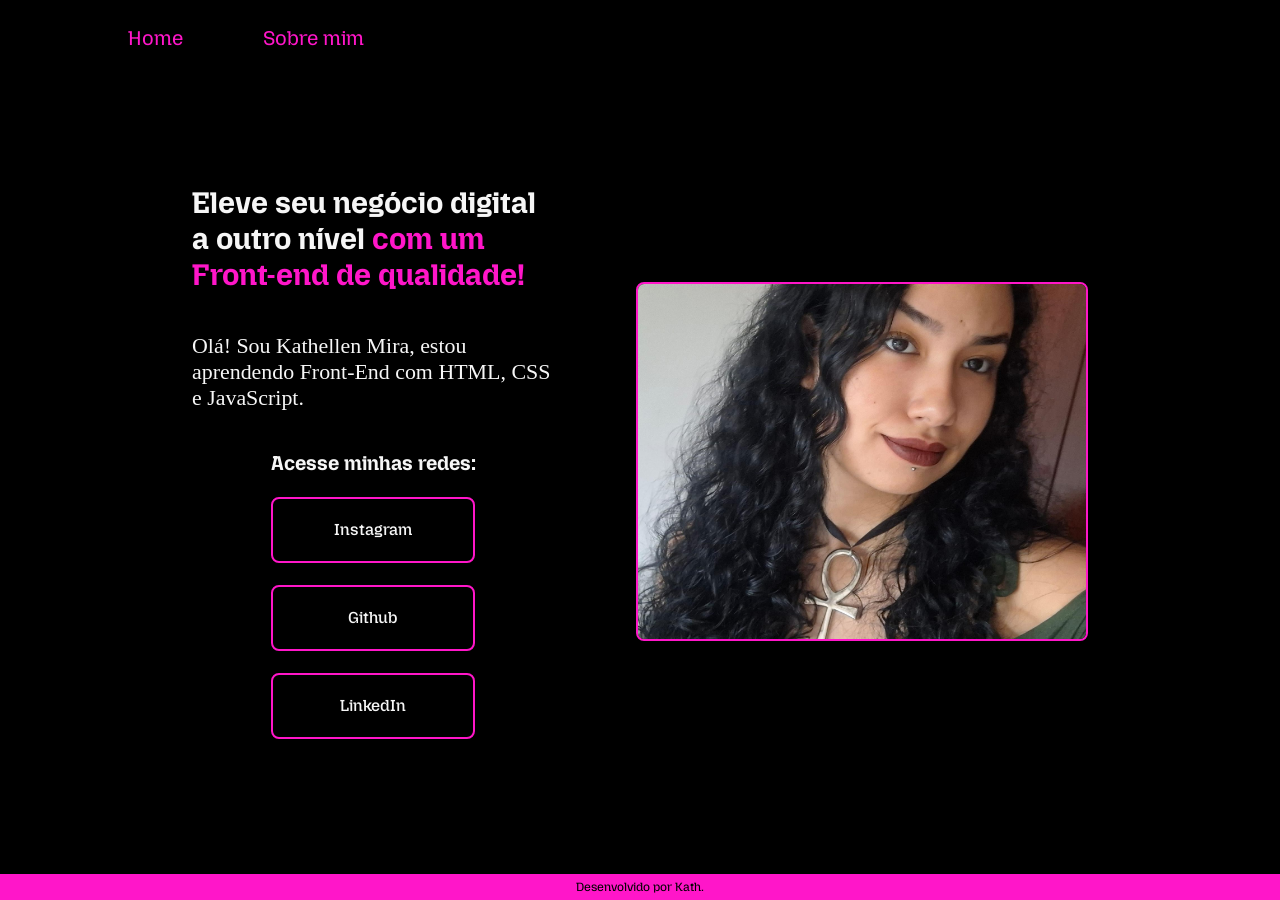
<file: index.html>
<!DOCTYPE html>
<html lang="pt-br">
  <head>
    <meta charset="UTF-8" />
    <meta http-equiv="X-UA-Compatible" content="IE=edge" />
    <meta name="viewport" content="width=device-width, initial-scale=1.0" />
    <link rel="stylesheet" href="./styles/style.css" />
    <title>Portfólio</title>
  </head>
  <body>
    <header class="cabecalho">
      <nav class="cabecalho__menu">
        <a class="cabecalho__menu__link" href="index.html">Home</a>
        <a class="cabecalho__menu__link" href="about.html">Sobre mim</a>
      </nav>
    </header>
    <main class="apresentacao">
      <section class="apresentacao__conteudo">
        <h1 class="apresentacao__conteudo__titulo">
          Eleve seu negócio digital a outro nível
          <strong class="titulo-destaque"
            >com um Front-end de qualidade!</strong
          >
        </h1>
        <p class="apresentacao__conteudo__texto">
          Olá! Sou Kathellen Mira, estou aprendendo Front-End com HTML, CSS e JavaScript.
        </p>
        <div class="apresentacao__links">
          <h2 class="apresentacao__links__subtitulo">Acesse minhas redes:</h2>
          <a
            class="apresentacao__links__navegacao"
            href="https://www.instagram.com/kath_miyazaki/" target="_blank"
            >Instagram</a
          >
          <a
            class="apresentacao__links__navegacao"
            href="https://github.com/KathMira" target="_blank"
            >Github</a
          >
          <a
          class="apresentacao__links__navegacao"
          href="https://www.linkedin.com/in/kathellenmira/" target="_blank">LinkedIn</a>
        </div>
      </section>
      <img class="apresentacao__imagem" src="./assets/Kath.jpg" alt="kath" />
    </main>
    <footer class="rodape">
      <p>Desenvolvido por Kath.</p>
    </footer>
  </body>
</html>
</file>
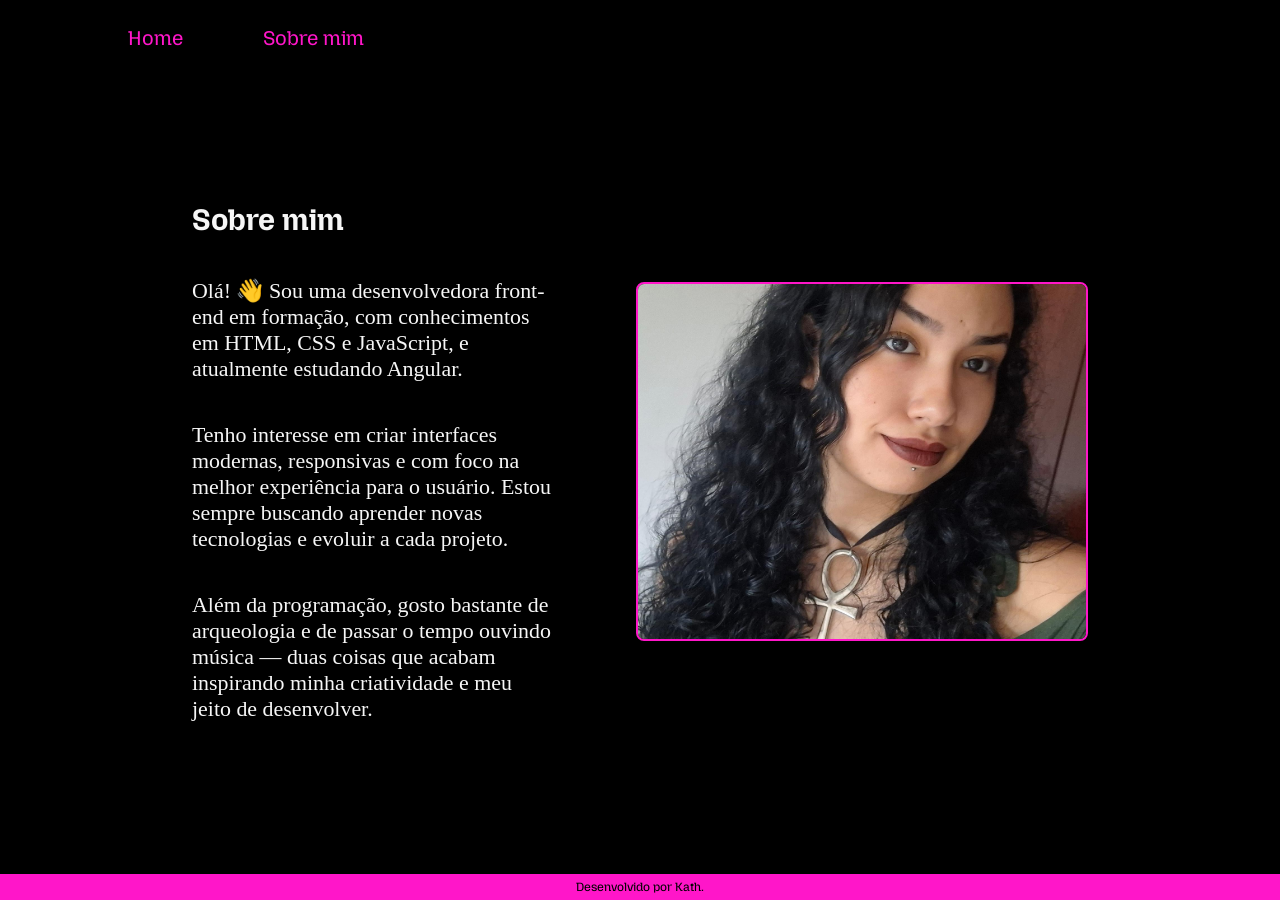
<file: about.html>
<!DOCTYPE html>
<html lang="pt-br">
  <head>
    <meta charset="UTF-8" />
    <meta name="viewport" content="width=device-width, initial-scale=1.0" />
    <title>Sobre mim</title>
    <link rel="stylesheet" href="./styles/style.css" />
  </head>
  <body>
    <header class="cabecalho">
      <nav class="cabecalho__menu">
        <a class="cabecalho__menu__link" href="index.html">Home</a>
        <a class="cabecalho__menu__link" href="about.html">Sobre mim</a>
      </nav>
    </header>
    <main  class="apresentacao">
      <section  class="apresentacao__conteudo">
        <h1 class="apresentacao__conteudo__titulo">Sobre mim</h1>
        <p class="apresentacao__conteudo__texto">
  Olá! 👋 Sou uma desenvolvedora front-end em formação, com conhecimentos em HTML, CSS e JavaScript, e atualmente estudando Angular.
</p>

<p class="apresentacao__conteudo__texto">
  Tenho interesse em criar interfaces modernas, responsivas e com foco na melhor experiência para o usuário. Estou sempre buscando aprender novas tecnologias e evoluir a cada projeto.
</p>

<p class="apresentacao__conteudo__texto">
  Além da programação, gosto bastante de arqueologia e de passar o tempo ouvindo música — duas coisas que acabam inspirando minha criatividade e meu jeito de desenvolver.
</p>
      </section>
      <img class="apresentacao__imagem" src="./assets/Kath.jpg" alt="kath" />
    </main>
    <footer class="rodape">
      <p>Desenvolvido por Kath.</p>
    </footer>
  </body>
</html>
</file>
<file: styles/style.css>
@import url("https://fonts.googleapis.com/css2?family=Mozilla+Headline:wght@200..700&display=swap");

:root {
  --cor-primaria: #000000;
  --cor-secundaria: #f6f6f6;
  --cor-terciaria: #ff16c9;
  --cor-hover: #272727;

  --fonte-principal: "Mozilla Headline", sans-serif;
}

* {
  margin: 0;
  padding: 0;
}

body {
  box-sizing: border-box;
  /* height: 100vh; */
  background-color: var(--cor-primaria);
  color: var(--cor-secundaria);


  display: flex;
  flex-direction: column;
  min-height: 100vh;
}

.cabecalho {
  padding: 2% 0 0 10%;
}

.cabecalho__menu {
  display: flex;
  gap: 80px;
}

.cabecalho__menu__link {
  font-family: "Mozilla Headline", sans-serif;
  font-size: 1.25rem;
  font-weight: 600px;
  color: var(--cor-terciaria);
  text-decoration: none;
}

.apresentacao {
  padding: 6% 15%;
  display: flex;
  align-items: center;
  justify-content: space-between;
  gap: 82px;
  flex: 1;
}

.apresentacao__conteudo {
  width: 50%;
  display: flex;
  flex-direction: column;
  gap: 40px;
}

.apresentacao__conteudo__titulo {
  font-size: 1.87rem;
  font-family: var(--fonte-principal);
}

.titulo-destaque {
  color: var(--cor-terciaria);
}

.apresentacao__conteudo__texto {
  font-size: 1.37rem;
}

.apresentacao__links {
  display: flex;
  flex-direction: column;
  align-items: center;
  justify-content: space-between;
  gap: 22px;
}

.apresentacao__links__subtitulo {
  font-family: var(--fonte-principal);
  font-size: 1.25rem;
}

.apresentacao__links__navegacao {
  display: flex;
  justify-content: center;
  gap: 16px;
  border: 2px solid var(--cor-terciaria);
  width: 200px;
  text-align: center;
  border-radius: 8px;
  padding: 21.5px 0;
  text-decoration: none;
  color: var(--cor-secundaria);
  font-family: var(--fonte-principal);
  font-weight: 500;
}

.apresentacao__links__navegacao:hover {
  background-color: var(--cor-hover);
}

.apresentacao__imagem {
  width: 50%;
   border: 2px solid var(--cor-terciaria);
   border-radius: 8px;
}

.rodape {
  padding: 6px;
  color: var(--cor-primaria);
  background-color: var(--cor-terciaria);
  text-align: center;
  font-family: var(--fonte-principal);
  font-size: 0.75rem;
}

@media (max-width: 1200px) {
  .apresentacao {
    flex-direction: column-reverse;
    padding: 5%;
  }

  .apresentacao__conteudo {
    width: 100%;
  }
}

.container {
  padding: 6% 5%;

  display: grid;
  grid-template-columns: repeat(auto-fill, minmax(250px, 1fr));
  gap: 8px;
  align-items: stretch;
}

.card {
  background-color: var(--cor-hover);
  border-radius: 12px;
  /* box-shadow: 0 4px 8px rgba(0,0,0,0.1); */
  padding: 10px;
  transition: transform 0.2s ease;
  display: flex;
  flex-direction: column;
  justify-content: space-between;
  align-items: center;
  border: 2px solid var(--cor-terciaria);
  font-family: var(--fonte-principal);
  font-size: 10px;
  color: var(--cor-terciaria);
}

.card img {
  width: 200px;
  border-radius: 8px;
  margin-bottom: 15px;
}
</file>
